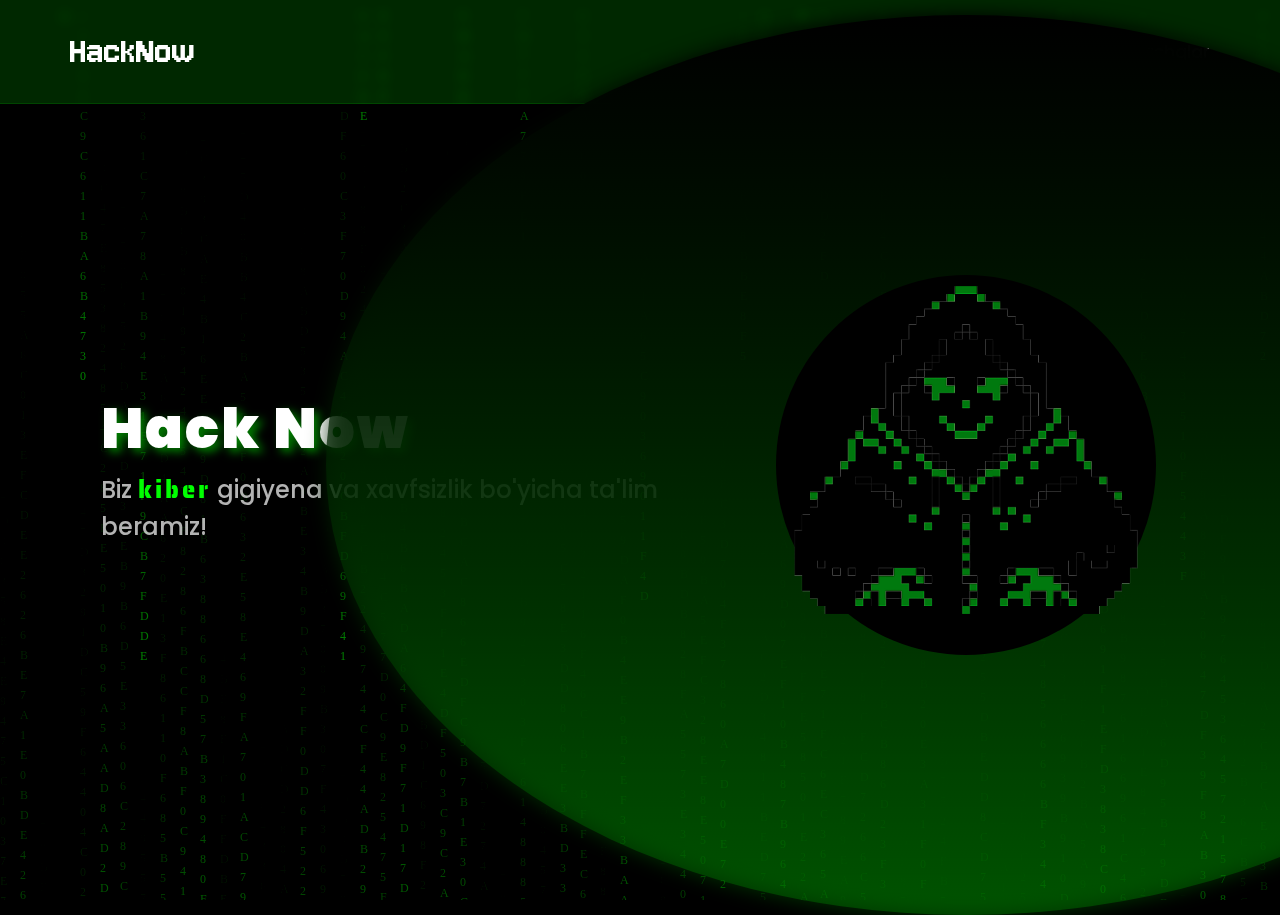
<file: site/index.html>
<!doctype html>
<html lang="uz">

<head>
  <meta charset="UTF-8" />
  <meta name="viewport" content="width=device-width, initial-scale=1.0" />
  <link rel="stylesheet" href="style.css">
  <title>HackNow</title>
</head>

<body>
  <canvas id="matrixCanvas"></canvas>
  <header>
    <div class="container">
      <div class="header-wrapper">
        <div class="logo">
          <a href="/">HackNow</a>
          <br>
        </div>
        <nav class="header-nav">
          <ul>
            <li><a href="#">Asosiy</a></li>
            <li><a href="#">Maqolalar</a></li>
            <li><a href="#">Darslar</a></li>
            <li><a href="#">Mashqlar</a></li>
          </ul>
        </nav>
        <div class="burger">
          <svg xmlns="http://www.w3.org/2000/svg" width="32" height="32" fill="currentColor" class="bi bi-list"
            viewBox="0 0 16 16">
            <path fill-rule="evenodd"
              d="M2.5 12a.5.5 0 0 1 .5-.5h10a.5.5 0 0 1 0 1H3a.5.5 0 0 1-.5-.5m0-4a.5.5 0 0 1 .5-.5h10a.5.5 0 0 1 0 1H3a.5.5 0 0 1-.5-.5m0-4a.5.5 0 0 1 .5-.5h10a.5.5 0 0 1 0 1H3a.5.5 0 0 1-.5-.5" />
          </svg>
        </div>
      </div>
    </div>
  </header>
  <div class="sideBar-frame">
    <div class="sideBar">
      <div class="head">
        <div class="closeSideBar_btn btn">
          <svg xmlns="http://www.w3.org/2000/svg" width="32" height="32" fill="currentColor" class="bi bi-x-lg"
            viewBox="0 0 16 16">
            <path
              d="M2.146 2.854a.5.5 0 1 1 .708-.708L8 7.293l5.146-5.147a.5.5 0 0 1 .708.708L8.707 8l5.147 5.146a.5.5 0 0 1-.708.708L8 8.707l-5.146 5.147a.5.5 0 0 1-.708-.708L7.293 8z" />
          </svg>
        </div>
      </div>
      <ul>
        <li><a href="#">Asosiy</a></li>
        <li><a href="#">Maqolalar</a></li>
        <li><a href="#">Darslar</a></li>
        <li><a href="#">Mashqlar</a></li>
      </ul>
    </div>
  </div>

  <main>
    <div class="container main-container">
      <div class="main">
        <div class="main-left">
          <h1 class="title">Hack Now</h1>
          <p class="sup-title">Biz <span class="hackFont">kiber</span> gigiyena va xavfsizlik bo'yicha ta'lim beramiz!
          </p>
        </div>
        <div class="main-rigth">
          <div class="glowing-circle">
            <span></span>
            <span></span>
            <div class="image">
              <img src="hacker.png" alt="">
            </div>
          </div>
        </div>
      </div>
    </div>
  </main>

  <script type="module" src="main.js"></script>

  <!-- <script type='text/javascript'
    src='//pl23329961.highcpmgate.com/76/df/65/76df65f11cd5fe0bcf9f92b019e5c649.js'></script>
  <script type='text/javascript'
    src='//pl23330022.highcpmgate.com/dd/bb/51/ddbb5148ebd20a1414604077d3c4b4a4.js'></script> -->
</body>

</html>
</file>
<file: site/style.css>
@import url('https://fonts.googleapis.com/css2?family=Poppins:wght@300;400;500;600;700;800;900&display=swap');
@import url('https://fonts.googleapis.com/css2?family=Saira+Stencil+One&display=swap');
@import url('https://fonts.googleapis.com/css2?family=Jersey+10&display=swap');

* {
  margin: 0;
  padding: 0;
  box-sizing: border-box;
}

::selection {
  background-color: green;
}

html,
body {
  width: 100%;
  min-height: 100vh;
}

body {
  background-color: black;
  color: white;
  font-family: 'Poppins', sans-serif;
  display: flex;
  flex-direction: column;
  overflow: hidden;
}

#matrixCanvas {
  position: absolute;
  inset: 0;
  z-index: -1;
}

a {
  text-decoration: none;
  color: white;
}

li {
  list-style: none;
}

header {
  position: fixed;
  padding: 30px 0;
  right: 0;
  left: 0;

  background: rgba(0, 128, 0, 0.31);
  box-shadow: 0 4px 30px rgba(0, 0, 0, 0.1);
  backdrop-filter: blur(6px);
  -webkit-backdrop-filter: blur(6px);
  border-bottom: 1px solid rgba(0, 128, 0, 0.32);
}

.burger {
  width: 50px;
  border: 1px solid white;
  border-radius: 10px;
  display: flex;
  justify-content: center;
  align-items: center;
  cursor: pointer;
  display: none;
}

.sideBar-frame {
  position: fixed;
  inset: 0;
  z-index: 10;
  background-color: rgba(0, 0, 0, 0.5);
  display: none;

  &.active {
    display: block;
  }
}

.sideBar {
  position: fixed;
  max-width: 400px;
  width: 100%;
  top: 0;
  bottom: 0;
  right: -100%;
  background-color: black;
  z-index: 99;
  transition: all .4s ease-in-out;

  & .head {
    margin-bottom: 20px;
    padding: 20px;
    display: flex;
    justify-content: end;

    & .btn {
      padding: 5px;
      border: 1px solid white;
      border-radius: 10px;
      display: flex;
      justify-content: center;
      align-items: center;
      cursor: pointer;
    }
  }

  & a {
    display: block;
    width: 100%;
    padding: 30px;
    text-align: center;
    border-bottom: 1px solid white;
  }

  &.active {
    right: 0;
  }
}

.logo {
  font-family: "Jersey 10", sans-serif;
  font-weight: 400;
  font-size: 40px;
}

.container {
  max-width: 1180px;
  padding: 0 20px;
  margin: 0 auto;
}

.main {
  display: flex;
  align-items: center;
}

.hackFont {
  font-family: "Saira Stencil One", sans-serif;
  font-weight: 400;
}

.header-wrapper {
  width: 100%;
  display: flex;
  justify-content: space-between;
}

.header-nav {
  display: flex;
  align-items: center;
}

.header-nav ul {
  display: flex;
  gap: 35px;
  font-weight: 500;
  font-size: 18px;
}

main {
  margin-top: 30px;
  flex: 1;
  display: flex;
  flex-direction: column;
}

.main-container {
  display: flex;
  flex: 1;
  align-items: center;
}

.main-left {
  width: calc(1200px - 50%);
  height: 100%;
}

.title {
  font-weight: 900;
  font-size: 56px;
  text-shadow: 5px 4px 10px green;
  letter-spacing: 2px;
}

.sup-title {
  font-weight: 500;
  font-size: 24px;
  color: rgba(255, 255, 255, 0.7);
}

.sup-title span {
  color: rgb(0, 255, 0);
  letter-spacing: 3px;
}

.main-rigth {
  width: 410px;
  height: 410px;
  animation: imageFloat 4s ease-in-out infinite;
}

@keyframes imageFloat {
  0% {
    transform: translateY(0);
  }

  50% {
    transform: translateY(-24px);
  }

  100% {
    transform: translateY(0);
  }
}

.glowing-circle {
  width: 100%;
  height: 100%;
  border-radius: 50%;
  display: flex;
  justify-content: center;
  align-items: center;
}

.glowing-circle::after {
  content: '';
  position: absolute;
  width: 380px;
  height: 380px;
  background-color: black;
  border-radius: 50%;
}

.glowing-circle span {
  position: absolute;
  width: 100%;
  height: 100%;
  background: linear-gradient(black, rgba(0, 128, 0, 0.411));
  border-radius: 50%;
  animation: circleRotate 5s linear infinite;
}

.glowing-circle span:nth-child(1) {
  filter: blur(10px);
}

@keyframes circleRotate {
  0% {
    transform: rotate(0);
  }

  100% {
    transform: rotate(360deg);
  }
}

.image {
  position: relative;
  width: 380px;
  height: 380px;
  border-radius: 50%;
  z-index: 1;
}

.image img {
  position: absolute;
  top: 0;
  left: 50%;
  transform: translate(-50%);
  max-width: 350px;
  object-fit: cover;
}

@media screen and (max-width: 1100px) {
  .main {
    flex-direction: column;
    position: relative;
  }

  .main-left {
    width: auto;
  }

  .main-rigth {
    position: absolute;
    z-index: -1;
    top: -100px;
  }
}

@media screen and (max-width: 700px) {
  .header-nav {
    display: none;
  }

  .burger {
    display: flex;
  }
}
</file>
